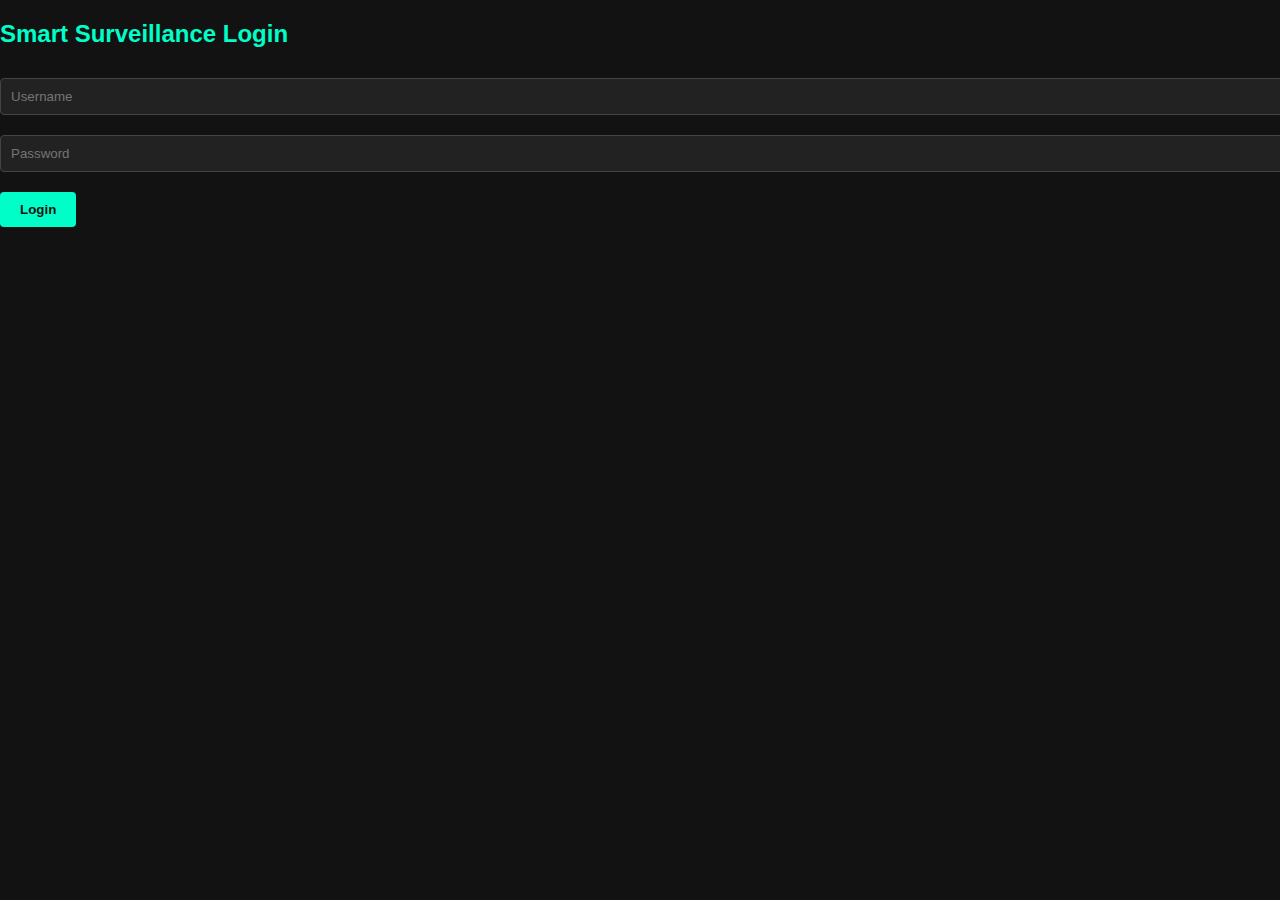
<file: login.html>
<!DOCTYPE html>
<html lang="en">
<head>
  <meta charset="UTF-8">
  <title>Smart Surveillance Login</title>
  <link rel="stylesheet" href="style.css">
</head>
<body class="login-page">
  <div class="login-container">
    <h2>Smart Surveillance Login</h2>
    <form id="loginForm">
      <input type="text" placeholder="Username" required>
      <input type="password" placeholder="Password" required>
      <button type="submit">Login</button>
    </form>
    <p id="loginStatus"></p>
  </div>
  <script>
    document.getElementById('loginForm').addEventListener('submit', function(e) {
      e.preventDefault();
      window.location.href = 'index.html';
    });
  </script>
</body>
</html>
</file>
<file: style.css>
body {
  margin: 0;
  padding: 0;
  font-family: 'Segoe UI', sans-serif;
  background-color: #121212;
  color: #ffffff;
}
header {
  background-color: #1f1f1f;
  padding: 20px;
  text-align: center;
  border-bottom: 1px solid #333;
}
header h1 {
  margin: 0;
  font-size: 28px;
  color: #00ffc8;
}
nav ul {
  list-style: none;
  display: flex;
  justify-content: center;
  gap: 30px;
  padding: 0;
  margin-top: 10px;
}
nav a {
  color: #ffffff;
  text-decoration: none;
  font-weight: 500;
}
section {
  padding: 40px 20px;
  border-bottom: 1px solid #333;
}
h2 {
  color: #00ffc8;
}
button {
  padding: 10px 20px;
  background-color: #00ffc8;
  border: none;
  color: #121212;
  font-weight: bold;
  cursor: pointer;
  margin-top: 10px;
  border-radius: 4px;
}
input, textarea {
  padding: 10px;
  margin: 10px 0;
  width: 100%;
  background-color: #222;
  border: 1px solid #444;
  color: white;
  border-radius: 4px;
}
form button {
  background-color: #00ffc8;
  color: #121212;
}
footer {
  background-color: #1f1f1f;
  padding: 15px;
  text-align: center;
  border-top: 1px solid #333;
  color: #888;
}
</file>
